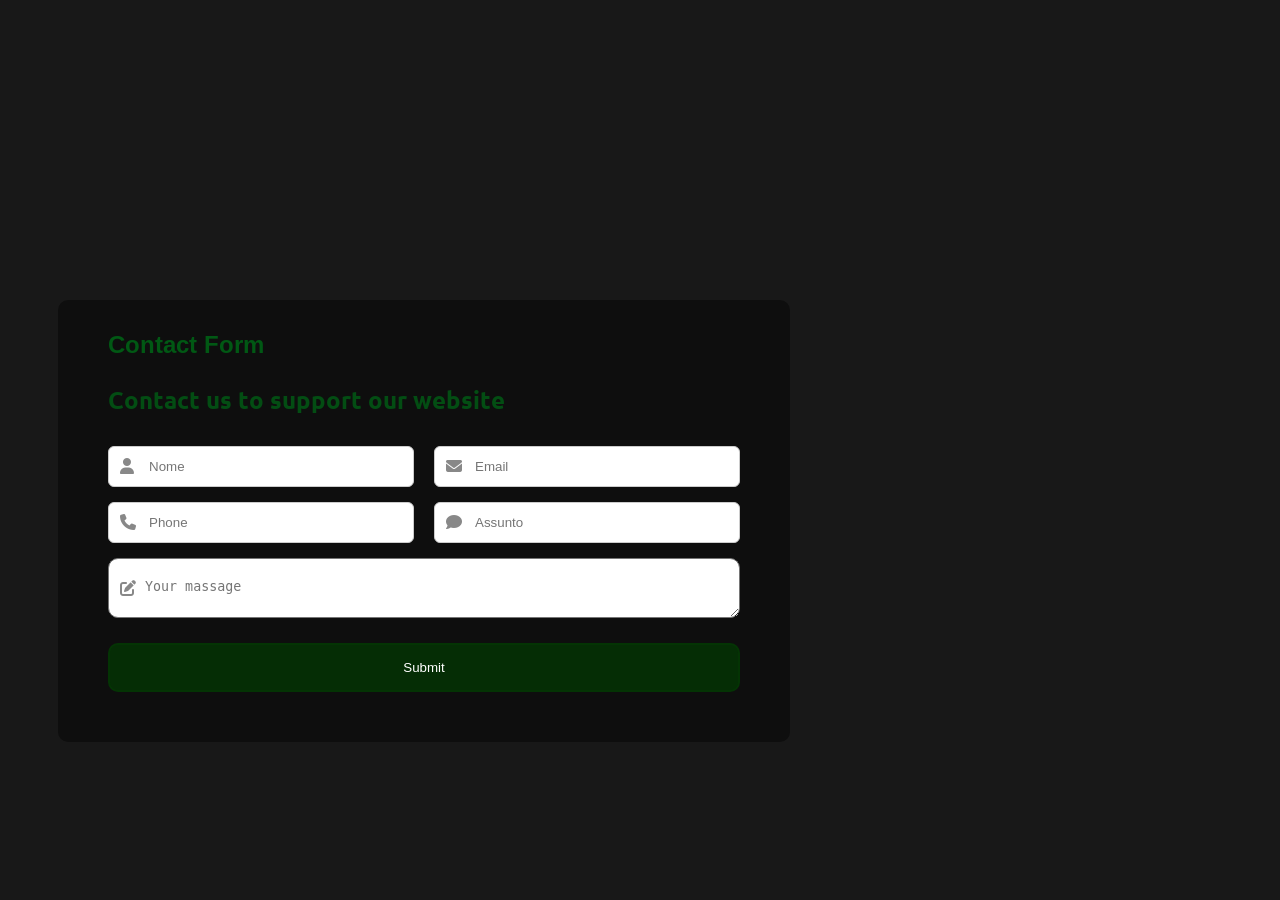
<file: index.html>
<!DOCTYPE html>
<html lang="pt-br">

<head>
    <meta charset="UTF-8">
    <meta name="viewport" content="width=device-width, initial-scale=1.0">
    <title>Contact form</title>
    <link rel="stylesheet" href="style.css">
    <link rel="stylesheet" href="https://cdnjs.cloudflare.com/ajax/libs/font-awesome/6.5.0/css/all.min.css">
</head>

<body>
    <main>
        <section class="box">
            <h1>Contact Form</h1>
            <p>Contact us to support our website</p>
            <div class="container">
                <form id="form">
                    <div class="form-row">
                        <div class="input-container">
                            <i class="fa fa-user icone"></i>
                            <input id="nome" type="text" placeholder="Nome" required/>
                        </div>
                        <div class="input-container">
                            <i class="fa fa-envelope icone"></i>
                            <input id="email" type="email" placeholder="Email" required />
                        </div>
                    </div>

                    <div class="form-row">
                        <div class="input-container">
                            <i class="fa-solid fa-phone icone"></i>
                            <input id="fone" type="text" placeholder="Phone" />
                        </div>
                        <div class="input-container">
                            <i class="fa-solid fa-comment icone"></i>
                            <input id="assunto" type="text" placeholder="Assunto" required/>
                        </div>
                    </div>
                    <div class="input-container">
                        <i class="fa-solid  fa-pen-to-square icone"></i>
                        <textarea id="mensagem" placeholder="Your massage" required></textarea>
                    </div>
                    <button class="submit-btn" type="submit">Submit</button>
                </form>

            </div>
        </section>

        <script src="index.js"></script>
    </main>
</body>

</html>
</file>
<file: style.css>
@import url('https://fonts.googleapis.com/css2?family=Arimo:ital,wght@0,400..700;1,400..700&display=swap');
@import url('https://fonts.googleapis.com/css2?family=Arimo:ital,wght@1,476&family=Ubuntu:wght@300&display=swap');


body {

    background-color: rgba(0, 0, 0, 0.904);
}

.box {

    background-color: rgba(0, 0, 0, 0.432);
    max-width: 50%;
    margin-top: 300px;
    margin-left: 50px;
    padding: 10px 50px 50px 50px;
    border-radius: 10px;
}
h1 {

    color: rgb(1, 88, 20);
    font-family: "Arimo", sans-serif;
}
p {

    margin-bottom: 30px;
    color: rgba(1, 88, 20, 0.856);
      font-family: "Ubuntu", sans-serif;
      font-weight: bold;
      font-size: 1.5rem;

}

.input-container {

    position:relative;
    display: flex;
    align-items: center;
    width: 100%;
}

.input-container .icone  {

    position: absolute;
    left: 12px;
    color: #888;
    pointer-events: none;
}
.input-container input {
    width: 100%;
    padding: 12px 12px 12px 40px;
    border: 1px solid #ccc;
    outline: none;
    border-radius: 6px;
}

.form-row {
    display: flex;
    gap: 20px;
    margin-bottom: 15px;
}

.submit-btn {

    color: white;
    margin-top: 25px;
    width: 100%;
    padding: 15px;
    border: 2px solid rgba(4, 54, 4, 0.801);
    border-radius: 10px;
    background-color: rgba(4, 54, 4, 0.801);
    cursor: pointer;
}

textarea {

    width: 100%;
     padding: 20px 10px 8px 36px;
     border-radius: 10px;
}

textarea::placeholder {

    margin-right: 10px;
}

@media (max-width: 768px) {
  .box {
    max-width: 90%;
    margin-top: 40px;
    margin-left: 20px;
    margin-right: 20px;
    padding: 20px;
  }

  h1 {
    font-size: 1.5rem;
  }

  p {
    font-size: 1rem;
    margin-bottom: 15px;
  }

  .form-row {
    flex-direction: column;
    gap: 10px;
  }

  .input-container {
    width: 100%;
  }

  .input-container input {
    width: 100%;
  }

  textarea {
    width: 100%;
  }

  .submit-btn {
    margin-top: 16px;
    padding: 12px;
  }
}
</file>
<file: contactForm/style.css>
@import url('https://fonts.googleapis.com/css2?family=Arimo:ital,wght@0,400..700;1,400..700&display=swap');
@import url('https://fonts.googleapis.com/css2?family=Arimo:ital,wght@1,476&family=Ubuntu:wght@300&display=swap');


body {

    background-color: rgba(0, 0, 0, 0.904);
}

.box {

    background-color: rgba(0, 0, 0, 0.432);
    max-width: 50%;
    margin-top: 300px;
    margin-left: 50px;
    padding: 10px 50px 50px 50px;
    border-radius: 10px;
}
h1 {

    color: rgb(1, 88, 20);
    font-family: "Arimo", sans-serif;
}
p {

    margin-bottom: 30px;
    color: rgba(1, 88, 20, 0.856);
      font-family: "Ubuntu", sans-serif;
      font-weight: bold;
      font-size: 1.5rem;

}

.input-container {

    position:relative;
    display: flex;
    align-items: center;
    width: 100%;
}

.input-container .icone  {

    position: absolute;
    left: 12px;
    color: #888;
    pointer-events: none;
}
.input-container input {
    width: 100%;
    padding: 12px 12px 12px 40px;
    border: 1px solid #ccc;
    outline: none;
    border-radius: 6px;
}

.form-row {
    display: flex;
    gap: 20px;
    margin-bottom: 15px;
}

.submit-btn {

    color: white;
    margin-top: 25px;
    width: 100%;
    padding: 15px;
    border: 2px solid rgba(4, 54, 4, 0.801);
    border-radius: 10px;
    background-color: rgba(4, 54, 4, 0.801);
    cursor: pointer;
}

textarea {

    width: 100%;
     padding: 20px 10px 8px 36px;
     border-radius: 10px;
}

textarea::placeholder {

    margin-right: 10px;
}

@media (max-width: 768px) {
  .box {
    max-width: 90%;
    margin-top: 40px;
    margin-left: 20px;
    margin-right: 20px;
    padding: 20px;
  }

  h1 {
    font-size: 1.5rem;
  }

  p {
    font-size: 1rem;
    margin-bottom: 15px;
  }

  .form-row {
    flex-direction: column;
    gap: 10px;
  }

  .input-container {
    width: 100%;
  }

  .input-container input {
    width: 100%;
  }

  textarea {
    width: 100%;
  }

  .submit-btn {
    margin-top: 16px;
    padding: 12px;
  }
}
</file>
